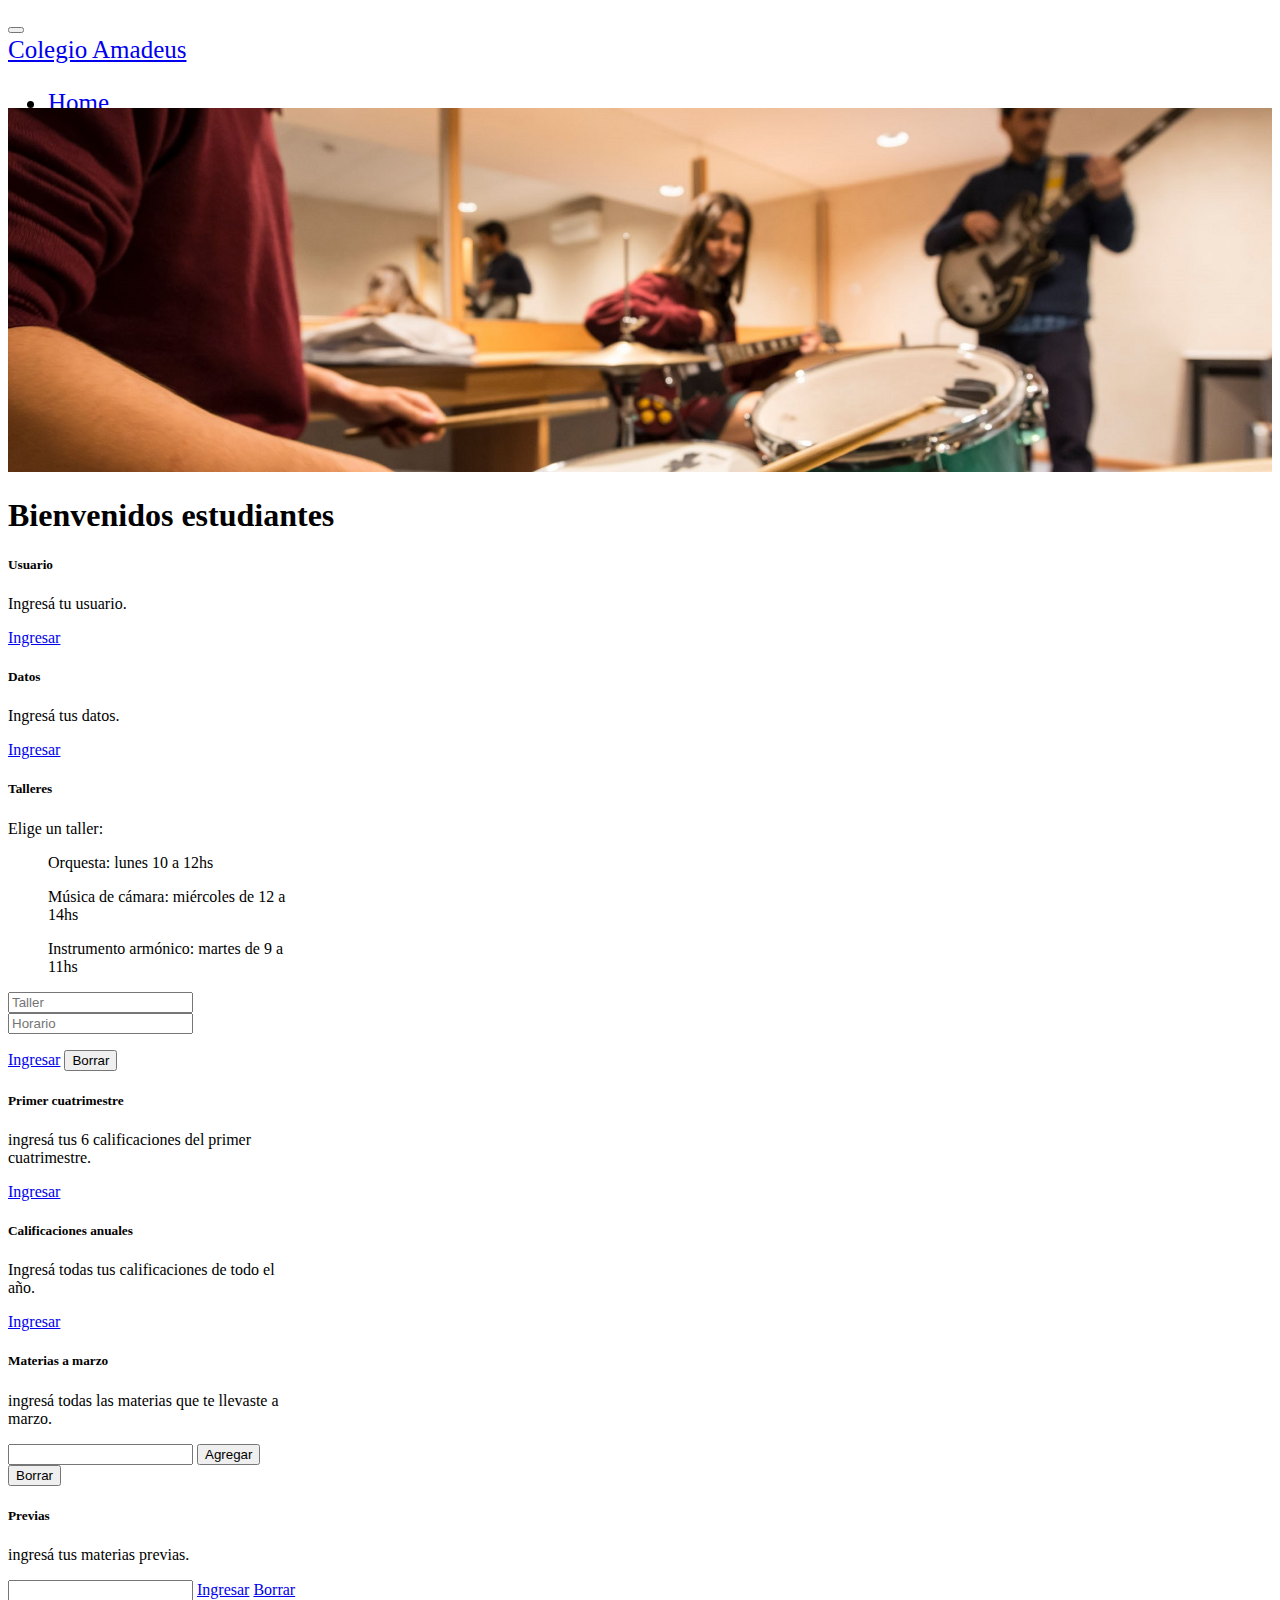
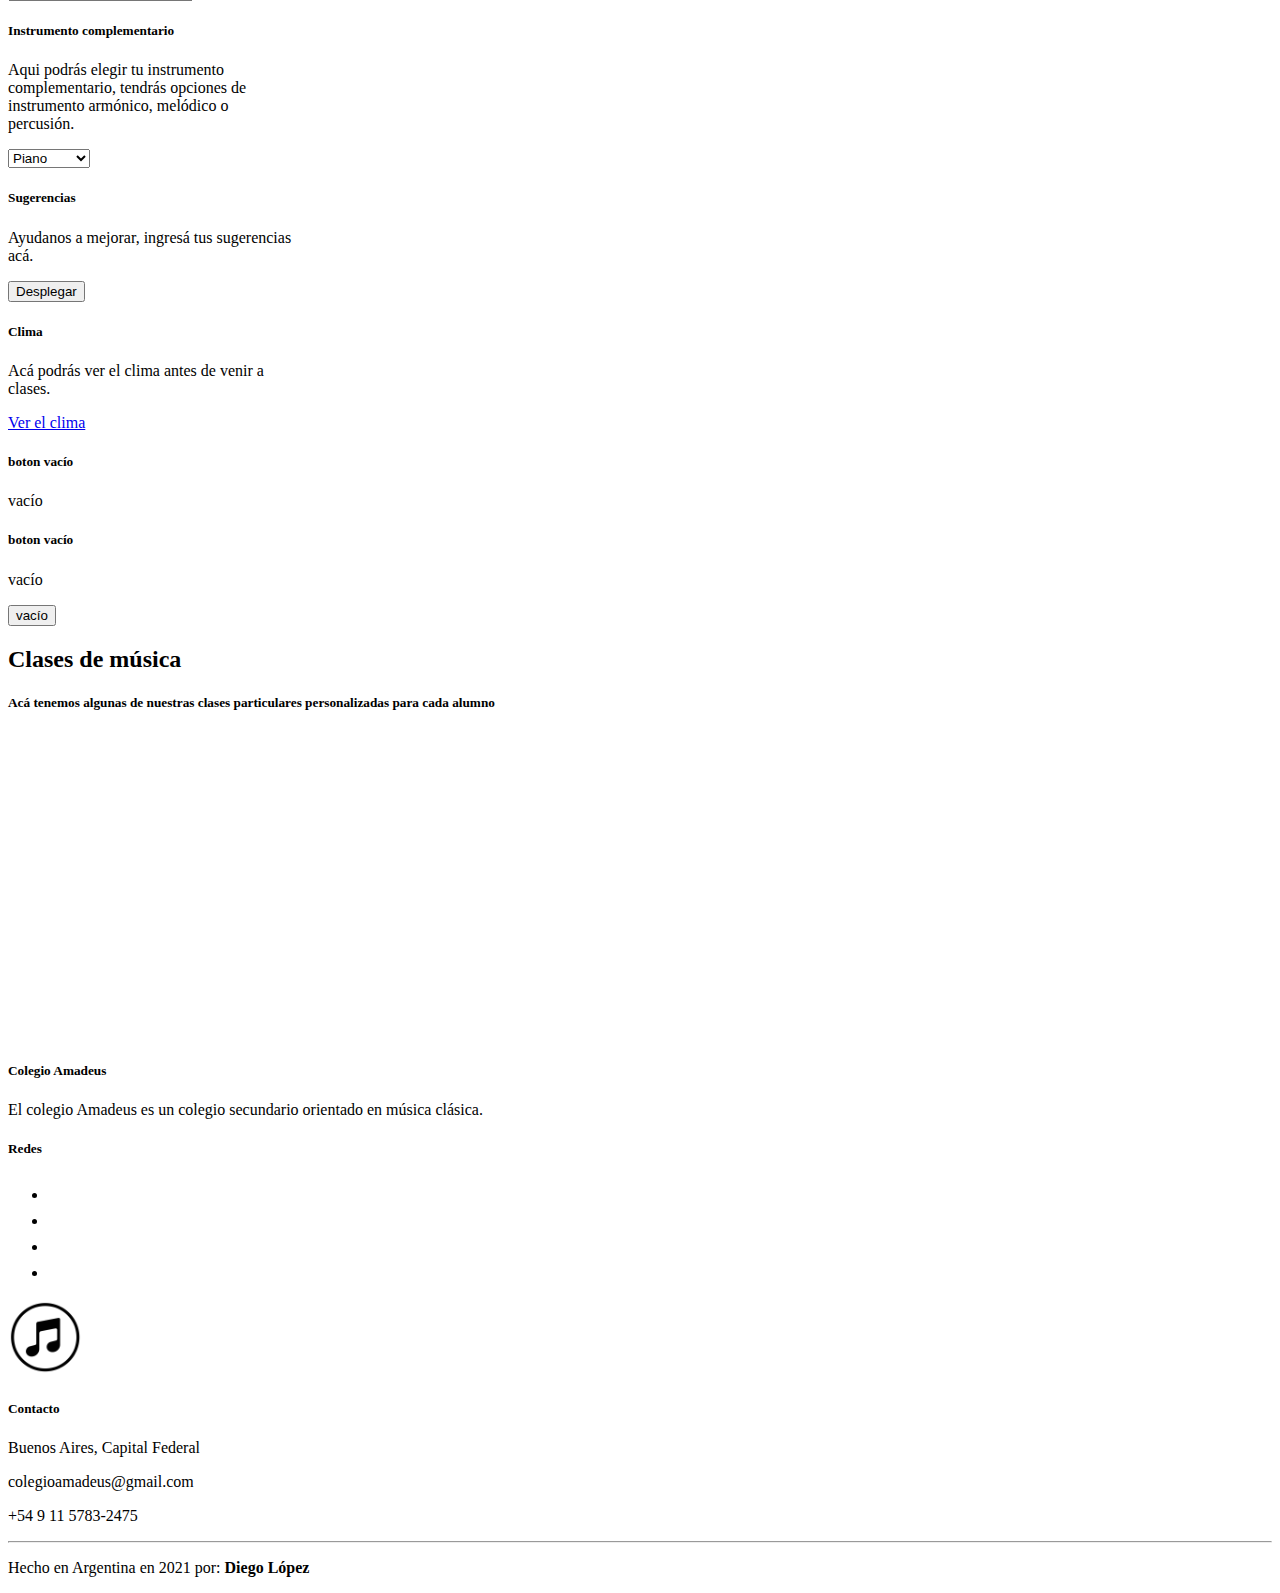
<file: index.html>
<!DOCTYPE html>
<html lang="en">
  <head>
    <meta charset="UTF-8" />
    <meta http-equiv="X-UA-Compatible" content="IE=edge" />
    <meta name="viewport" content="width=device-width, initial-scale=1.0" />
    <link
      href="https://cdn.jsdelivr.net/npm/bootstrap@5.1.3/dist/css/bootstrap.min.css"
      rel="stylesheet"
      integrity="sha384-1BmE4kWBq78iYhFldvKuhfTAU6auU8tT94WrHftjDbrCEXSU1oBoqyl2QvZ6jIW3"
      crossorigin="anonymous"
    />

    <link
      rel="stylesheet"
      href="https://use.fontawesome.com/releases/v5.15.4/css/all.css"
      integrity="sha384-DyZ88mC6Up2uqS4h/KRgHuoeGwBcD4Ng9SiP4dIRy0EXTlnuz47vAwmeGwVChigm"
      crossorigin="anonymous"
    />
    <script
      src="https://code.jquery.com/jquery-3.6.0.min.js"
      integrity="sha256-/xUj+3OJU5yExlq6GSYGSHk7tPXikynS7ogEvDej/m4="
      crossorigin="anonymous"
    ></script>
    <link rel="stylesheet" href="style.css" />
    <title>Home - Proyecto Final</title>
  </head>
  <body>
    <section>
      <!--Nav-->
      <nav class="navbar navbar-expand-lg navbar-dark bg-primary">
        <div class="container-fluid">
          <button
            class="navbar-toggler"
            type="button"
            data-bs-toggle="collapse"
            data-bs-target="#navbarTogglerDemo01"
            aria-controls="navbarTogglerDemo01"
            aria-expanded="false"
            aria-label="Toggle navigation"
          >
            <span class="navbar-toggler-icon"></span>
          </button>
          <div class="collapse navbar-collapse bg-primary text-center" id="navbarTogglerDemo01">
            <a class="navbar-brand" href="#">Colegio Amadeus</a>
            <ul class="navbar-nav me-auto mb-2 mb-lg-0">
              <li class="nav-item">
                <a class="nav-link active" aria-current="page" href="#">Home</a>
              </li>
              <li class="nav-item">
                <a class="nav-link" href="./views/nosotros.html">Nosotros</a>
              </li>
              <li class="nav-item">
                <a class="nav-link">Contacto</a>
              </li>
            </ul>
            <form class="d-flex">
              <input
                class="form-control me-2"
                type="search"
                placeholder="Buscar"
                aria-label="Search"
              />
              <button class="btn btn-secondary" type="submit">
                Buscar
              </button>
            </form>
          </div>
        </div>
      </nav>
    </section>
    <!--Fin del Nav-->
<div>
  <img width="100%" src="./img/cabecera_escuela_música.jpg" alt="">
</div>
<section>
  <h1 class="text-center pt-5">Bienvenidos estudiantes</h1>
</section>

      <section class="mt-5">
        <div class="container">
          <div class="row ">
            <div class="col mb-4 mt-5">
              <div class="card text-center card border-dark" style="width: 18rem">
<!--  <img src="..." class="card-img-top" alt="..." /> -->   
                <div class="card-header text-white bg-primary"><h5>Usuario <i class="fas fa-user"></i></h5></div>     
                <div class="card-body">
                  <p class="card-text">
                    Ingresá tu usuario.
                  </p>
                  <a href="#" id="botonSaludar" class="btn btn-primary"
                    >Ingresar</a
                  >
                </div>
              </div>
            </div>
            <div class="col mb-4 mt-5">
              <div class="card text-center card border-dark" style="width: 18rem">
<!--  <img src="..." class="card-img-top" alt="..." /> -->   
                <div class="card-header text-white bg-primary"><h5>Datos <i class="far fa-id-card"></i></h5></div>        
                <div class="card-body">
                  <p class="card-text">
                    Ingresá tus datos.
                  </p>
                  <a href="#" id="cargarAlumnoId"  class="btn btn-primary mx-auto"
                    >Ingresar</a
                  >
                </div>
              </div>
            </div>
            <div class="col mb-4 mt-5">
              <div class="card text-center card border-dark" style="width: 18rem">
<!--  <img src="..." class="card-img-top" alt="..." /> --> 
                <div class="card-header text-white bg-primary"><h5>Talleres <i class="fas fa-music"></i></h5></div>         
                <div class="card-body">
                  <p class="card-text">
                      Elige un taller:</p>
                      <ul>
                        Orquesta: lunes 10 a 12hs
                      </ul>
                      <ul>
                        Música de cámara: miércoles de 12 a 14hs
                      </ul>
                      <ul>
                        Instrumento armónico: martes de 9 a 11hs
                      </ul>
                    <form>
                      <input type="text" name="" placeholder="Taller" id="taller">
                      <input type="text" name="" placeholder="Horario" id="horario">
                    </form>
                    <ul id="listaTaller"></ul>
                    
                    
                    <a href="#" id="capturar" class="btn btn-primary ">Ingresar</a>
                    <button id="borrarTalleres" class="btn btn-secondary">Borrar</button>
                  </div>
              </div>
            </div>
          </div>
        </div>
        <div class="container">
          <div class="row">
            <div class="col mb-4 mt-5">
              <div class="card text-center card border-dark" style="width: 18rem">
<!--  <img src="..." class="card-img-top" alt="..." /> -->       
                <div class="card-header text-white bg-primary"><h5>Primer cuatrimestre</h5></div>    
                <div class="card-body">

                  <p class="card-text">
                    ingresá tus 6 calificaciones del primer cuatrimestre.
                  </p>
                  <a href="#" id="calificacionesId" class="btn btn-primary ">Ingresar</a>
                </div>
              </div>
            </div>
            <div class="col mb-4 mt-5">
              <div class="card text-center card border-dark" style="width: 18rem">
<!--  <img src="..." class="card-img-top" alt="..." /> -->        
                <div class="card-header text-white bg-primary"><h5>Calificaciones anuales <i class="fas fa-poll"></i></h5></div>          
                <div class="card-body">
                  <p class="card-text">
                    Ingresá todas tus calificaciones de todo el año.
                  </p>
                  <a href="#" id="notasId" class="btn btn-primary ">Ingresar</a>
                </div>
              </div>
            </div>
            <div class="col mb-4 mt-5">
              <div class="card text-center card border-dark" style="width: 18rem">
<!--  <img src="..." class="card-img-top" alt="..." /> -->    
                <div class="card-header text-white bg-primary"><h5>Materias a marzo <i class="fas fa-exclamation-triangle"></i></h5></div>       
                <div class="card-body">
                  <p class="card-text">
                    ingresá todas las materias que te llevaste a marzo.
                  </p>
                  <input type="text" class="mb-2" id="listaMaterias" />
                  <button id="materiasId"  class="btn btn-primary">Agregar</button>
                  <button id="borrarMateriasId"  class="btn btn-secondary">Borrar</button>
                  <ul id="lista"></ul>
                </div>
              </div>
            </div>
          </div>
        </div>
        <div class="container">
          <div class="row">
            <div class="col mb-4 mt-5">
              <div class="card text-center card border-dark" style="width: 18rem">
<!--  <img src="..." class="card-img-top" alt="..." /> -->    
<div class="card-header text-white bg-primary"><h5>Previas</h5></div>    
<div class="card-body">
  
  <p class="card-text">
    ingresá tus materias previas.
  </p>

  <input id="input" class="mb-2" type="text" />

  <a href="#" id="boton7" class="btn btn-primary ">Ingresar</a>
  <a href="#" id="boton7Bis" class="btn btn-secondary ">Borrar</a>
  <ul id="listaUl"></ul>               
                </div>
              </div>
            </div>
            <div class="col mb-4 mt-5">
              <div class="card text-center card border-dark" style="width: 18rem">
<!--  <img src="..." class="card-img-top" alt="..." /> -->        
                <div class="card-header text-white bg-primary"><h5>Instrumento complementario <i class="fas fa-drum"></i></h5></div>          
                <div class="card-body">
                  <p class="card-text">
                    Aqui podrás elegir tu instrumento complementario, tendrás opciones de instrumento armónico, melódico o percusión.
                  </p>


                  <select name="" id="boton8">
                    <option value="Piano">Piano</option>
                    <option value="Guitarra">Guitarra</option>
                    <option value="Violin">Violin</option>
                    <option value="Flauta">Flauta</option>
                    <option value="Percusión">Percusión</option>
                  </select>
                </div>
              </div>
            </div>
            <div  class="col mb-4 mt-5">
              <div  class="card text-center card border-dark" style="width: 18rem">
<!--  <img src="..." class="card-img-top" alt="..." /> -->    
                <div  class="card-header text-white bg-primary"><h5>Sugerencias</h5></div>      

                <div id="divSlide" class="card-body">
                  <p class="card-text">
                    Ayudanos a mejorar, ingresá tus sugerencias acá.

                  </p>

                  <button id="botonSlideToggle"  class="btn btn-primary">Desplegar</button>

        <form class="formularioCaer formularioOculto">
          <input class="mt-2" type="text"  placeholder="Escribí tus sugerencias">
          <input class="mt-2" type="text"  placeholder="Escribí tus sugerencias">
          <input class="mt-2" type="text"  placeholder="Escribí tus sugerencias">
          <input class="mt-2 btn btn-secondary float-none" type="submit" value="Enviar">
          </form>

                </div>
              </div>
            </div>
          </div>
        </div>
        <div class="container">
          <div class="row">
            <div class="col mb-4 mt-5">
              <div class="card text-center card border-dark" style="width: 18rem">
<!--  <img src="..." class="card-img-top" alt="..." /> -->    
<div class="card-header text-white bg-primary"><h5>Clima <i class="fas fa-temperature-low"></i></h5></div>    
<div class="card-body cardClima">

  <p class="card-text">
    Acá podrás ver el clima antes de venir a clases.
  </p>



  <a href="#" id="botonClima" class="btn btn-primary ">Ver el clima</a>

  <ul id="listaUl2"></ul>               
                </div>
              </div>
            </div>
            <div class="col mb-4 mt-5">
              <div class="card text-center card border-dark" style="width: 18rem">
<!--  <img src="..." class="card-img-top" alt="..." /> -->        
                <div class="card-header text-white bg-primary"><h5>boton vacío</h5></div>          
                <div class="card-body">
                  <p class="card-text">
                    vacío
                  </p>



                </div>
              </div>
            </div>
            <div  class="col mb-4 mt-5">
              <div  class="card text-center card border-dark" style="width: 18rem">
<!--  <img src="..." class="card-img-top" alt="..." /> -->    
                <div  class="card-header text-white bg-primary"><h5>boton vacío</h5></div>      

                <div id="divSlide" class="card-body">
                  <p class="card-text">
                vacío

                  </p>

                  <button id=""  class="btn btn-primary">vacío</button>

                </div>
              </div>
            </div>
          </div>
        </div>
      </section>


    </div>
<section>
  <h2 class="text-center py-5">Clases de música</h2>
  <h5 class="text-center mb-5"><i class="fas fa-user-friends"></i>  Acá tenemos algunas de nuestras clases particulares personalizadas para cada alumno</h5>
  <div class="container mb-5">
    <div class="row row-cols-1 row-cols-md-2 g-4">
      <div class="col">
          <div class="card ratio ratio-16x9 mx-auto">
            <iframe
                src="https://www.youtube.com/embed/d5BoGROBYyc"
                title="YouTube video player"
                frameborder="0"
                allow="accelerometer; autoplay; clipboard-write; encrypted-media; gyroscope; picture-in-picture"
                allowfullscreen
                ></iframe>
          </div>
      </div>
      <div class="col">
        <div class="card ratio ratio-16x9 mx-auto">
          <iframe
              src="https://www.youtube.com/embed/ANJL-KSo4Dw"
              title="YouTube video player"
              frameborder="0"
              allow="accelerometer; autoplay; clipboard-write; encrypted-media; gyroscope; picture-in-picture"
              allowfullscreen
              ></iframe>
        </div>
      </div>

          </div>
      </div>
    </div>
</section>




    <!--FOOTER-->
    <footer class="text-light bg-primary pt-3 pb-3">
      <div class="container text-center text-md-left">
        <div class="row text-center text-md-left">
          <div class="col-md-12 col-lg-3 mx-auto mt-3">
            <h5 class="text-uppercase mb-4 textos-con-color">
              Colegio Amadeus
            </h5>
            <p>
              El colegio Amadeus es un colegio secundario orientado en música
              clásica.
            </p>
          </div>
          <div class="col-md-12 col-lg-3 mx-auto mt-3">
            <h5 id="Redes" class="text-uppercase mb-4 font-weight-bold">
              Redes
            </h5>
            <ul class="list-unstyled list-inline">
              <li class="list-inline-item">
                <a
                  href="https://www.facebook.com/diego.lopez.33449"
                  target="blank_"
                  class="btn-floating btn-sm text-white"
                  style="font-size: 23px"
                  ><i class="fab fa-facebook"></i
                ></a>
              </li>
              <li class="list-inline-item">
                <a
                  href="https://twitter.com/musiqueeee"
                  target="blank_"
                  class="btn-floating btn-sm text-white"
                  style="font-size: 23px"
                  ><i class="fab fa-twitter"></i
                ></a>
              </li>
              <li class="list-inline-item">
                <a
                  href="https://www.instagram.com/dieguitarra/"
                  target="blank_"
                  class="btn-floating btn-sm text-white"
                  style="font-size: 23px"
                  ><i class="fab fa-instagram"></i
                ></a>
              </li>
              <li class="list-inline-item">
                <a
                  href="https://www.youtube.com/user/Musiqueeee"
                  target="blank_"
                  class="btn-floating btn-sm text-white"
                  style="font-size: 23px"
                  ><i class="fab fa-youtube"></i
                ></a>
              </li>
            </ul>
          </div>
          <div class="col-md-12 col-lg-3 mx-auto mt-3">
            <img
              src="./img/klipartz.com.png"
              alt="logo"
              class="img-logo img-fluid"
            />
          </div>
          <div class="col-md-12 col-lg-3 mx-auto mt-3">
            <h5 class="text-uppercase mb-4 font-weight-bold textos-con-color">
              Contacto
            </h5>
            <p>
              <i class="fas fa-home mr-3"></i> Buenos Aires, Capital Federal
            </p>
            <p><i class="fas fa-envelope mr-3"></i> colegioamadeus@gmail.com</p>
            <p><i class="fab fa-whatsapp mr-3"></i> +54 9 11 5783-2475</p>
          </div>
        </div>
        <hr class="mb-3" />
        <div class="row">
          <div class="col-12">
            <p class="my-2">
              Hecho en Argentina en 2021 por:<strong class="textos-con-color">
                Diego López</strong
              >
            </p>
          </div>
        </div>
      </div>
    </footer>
    <!--FIN FOOTER-->
    <script src="simulador.js"></script>
    <script
      src="https://cdn.jsdelivr.net/npm/bootstrap@5.1.3/dist/js/bootstrap.bundle.min.js"
      integrity="sha384-ka7Sk0Gln4gmtz2MlQnikT1wXgYsOg+OMhuP+IlRH9sENBO0LRn5q+8nbTov4+1p"
      crossorigin="anonymous"
    ></script>
  </body>
</html>
</file>
<file: style.css>
.img-logo {
  height: 75px;
  width: 75px;
}
.navbar {
  height: 100px;
  font-size: 25px;
}
.navbar-brand {
  font-size: 25px;
}
.section1 {
  background-image: url(../segunda-entrega-proyecto-final/img/cabecera_escuela_música.jpg);
  width: 100%;
}
.formularioOculto {
  display: none;
}
.imagenNosotros {
  width: 100%;
}
</file>
